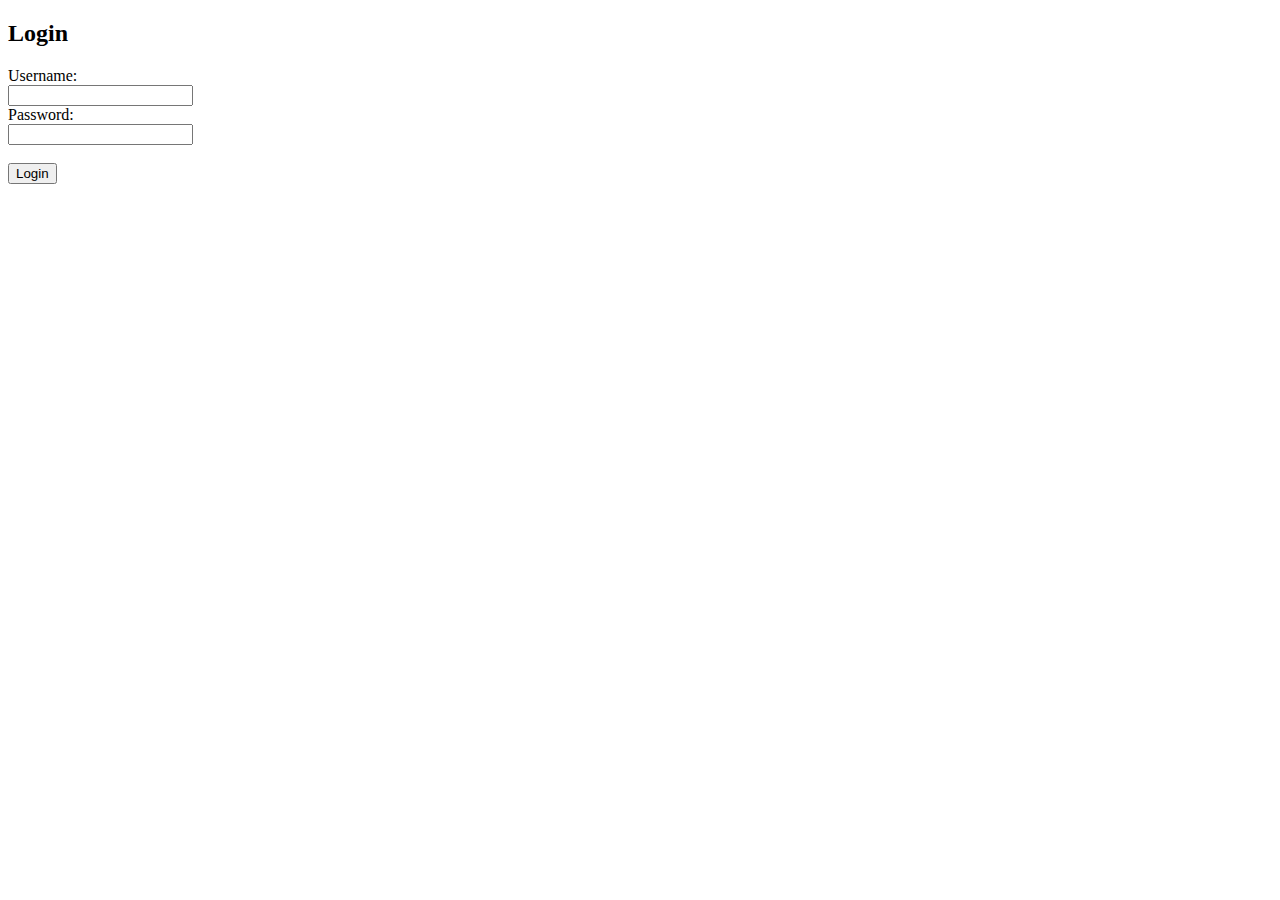
<file: templates/login.html>
<!DOCTYPE html>
<html>
<head>
	<meta charset="UTF-8">
	<title>Login</title>
</head>
<body>
	<h2>Login</h2>
	<form method="POST" action="{{ url_for('login') }}">
		<label for="username">Username:</label><br>
		<input type="text" id="username" name="username"><br>
		<label for="password">Password:</label><br>
		<input type="password" id="password" name="password"><br><br>
		<input type="submit" value="Login">
	</form>
</body>
</html>
</file>
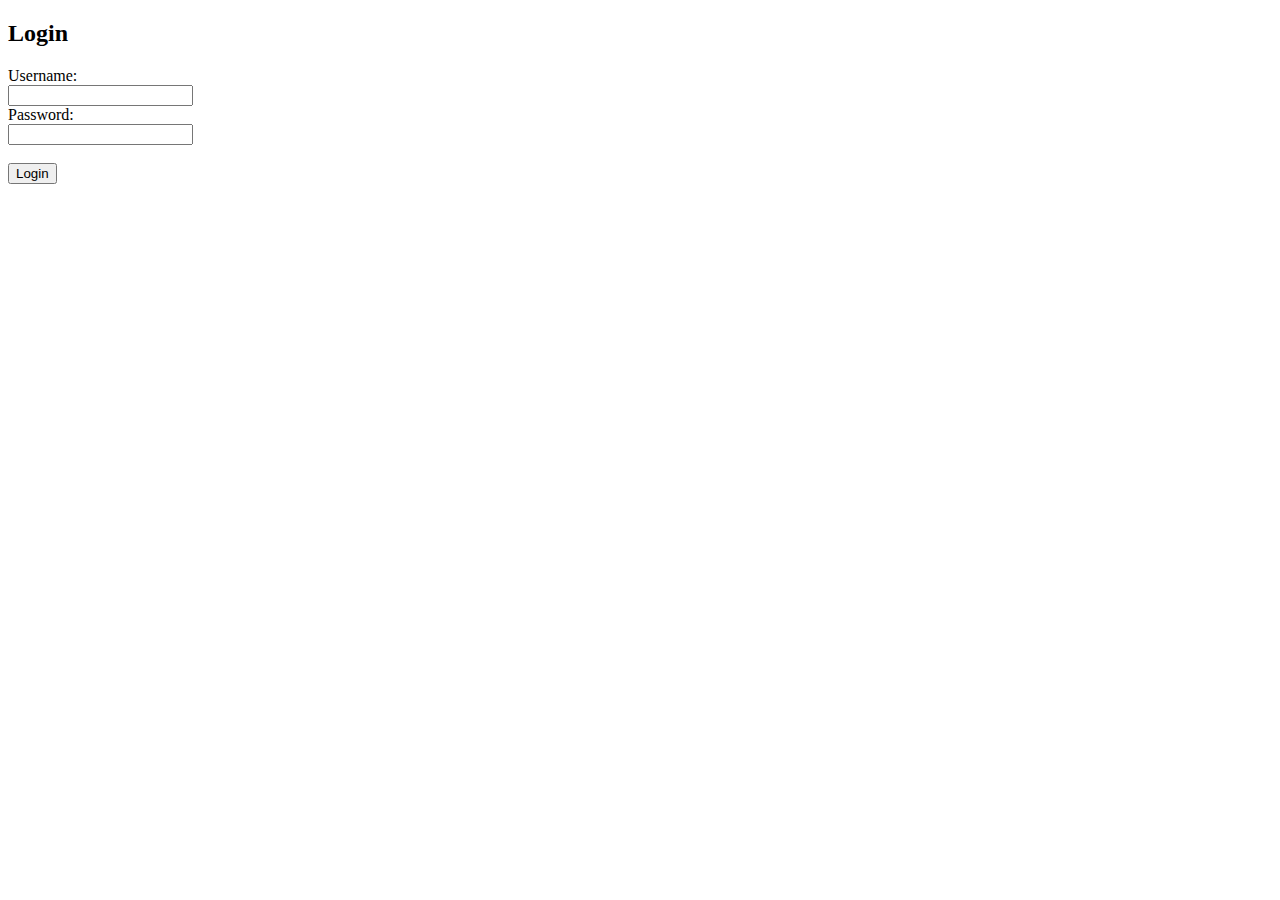
<file: templates/login_admin.html>
<!DOCTYPE html>
<html>
<head>
	<meta charset="UTF-8">
	<title>Admin Authentication</title>
</head>
<body>
	<h2>Login</h2>
	<form method="POST" action="{{ url_for('login') }}">
		<label for="username">Username:</label><br>
		<input type="text" id="username" name="username"><br>
		<label for="password">Password:</label><br>
		<input type="password" id="password" name="password"><br><br>
		<input type="submit" value="Login">
	</form>
</body>
</html>
</file>
